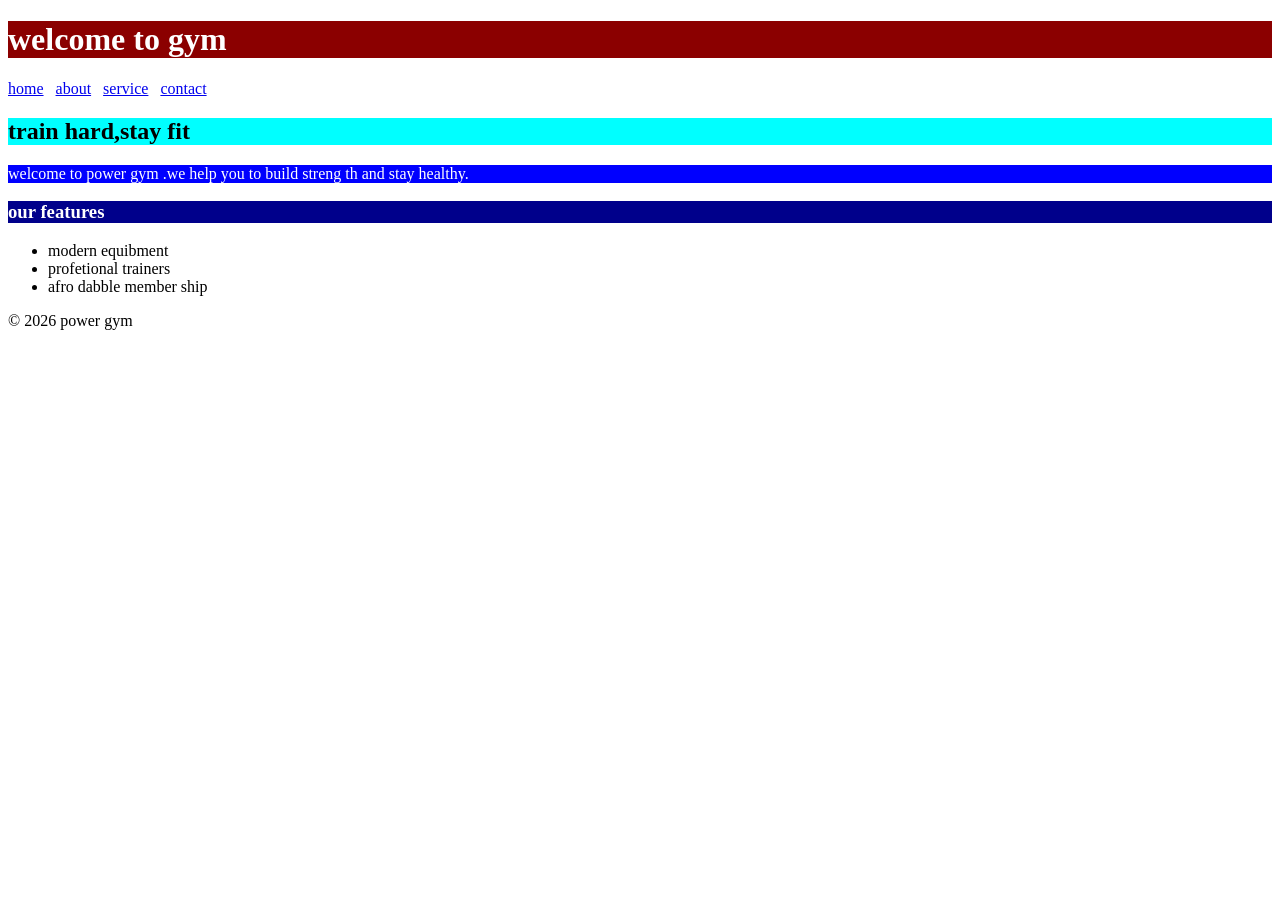
<file: index.html>
<!DOCTYPE html>
<html lang="en">
<head>
    <meta charset="UTF-8">
    <meta name="viewport" content="width=device-width, initial-scale=1.0">
    <title>power of gym</title>
</head>
<body>
    <header>
        <h1 style="background-color: darkred; color: white;">welcome to gym</h1>
    </header>
    <nav>
     <a href="./index.html">home</a> &nbsp;
     <a href="about.html">about</a> &nbsp;
     <a href="service.html">service</a> &nbsp;
     <a href="contact.html">contact</a>
    </nav>
    <main>
        <h2 style="background-color: aqua;">train hard,stay fit</h2>
        <p style="background-color: blue; color: white;">welcome to power gym .we help you to build streng th and 
            stay healthy.
        </p>
        <h3 style="background-color: darkblue; color: white;">our features</h3>
        <ul>
            <li>modern equibment</li>
            <li>profetional trainers</li>
            <li>afro dabble member ship</li>
        </ul>
        
    </main>
    <footer>
        <p>&copy; 2026 power gym</p>
    </footer>
</body>
</html>
</file>
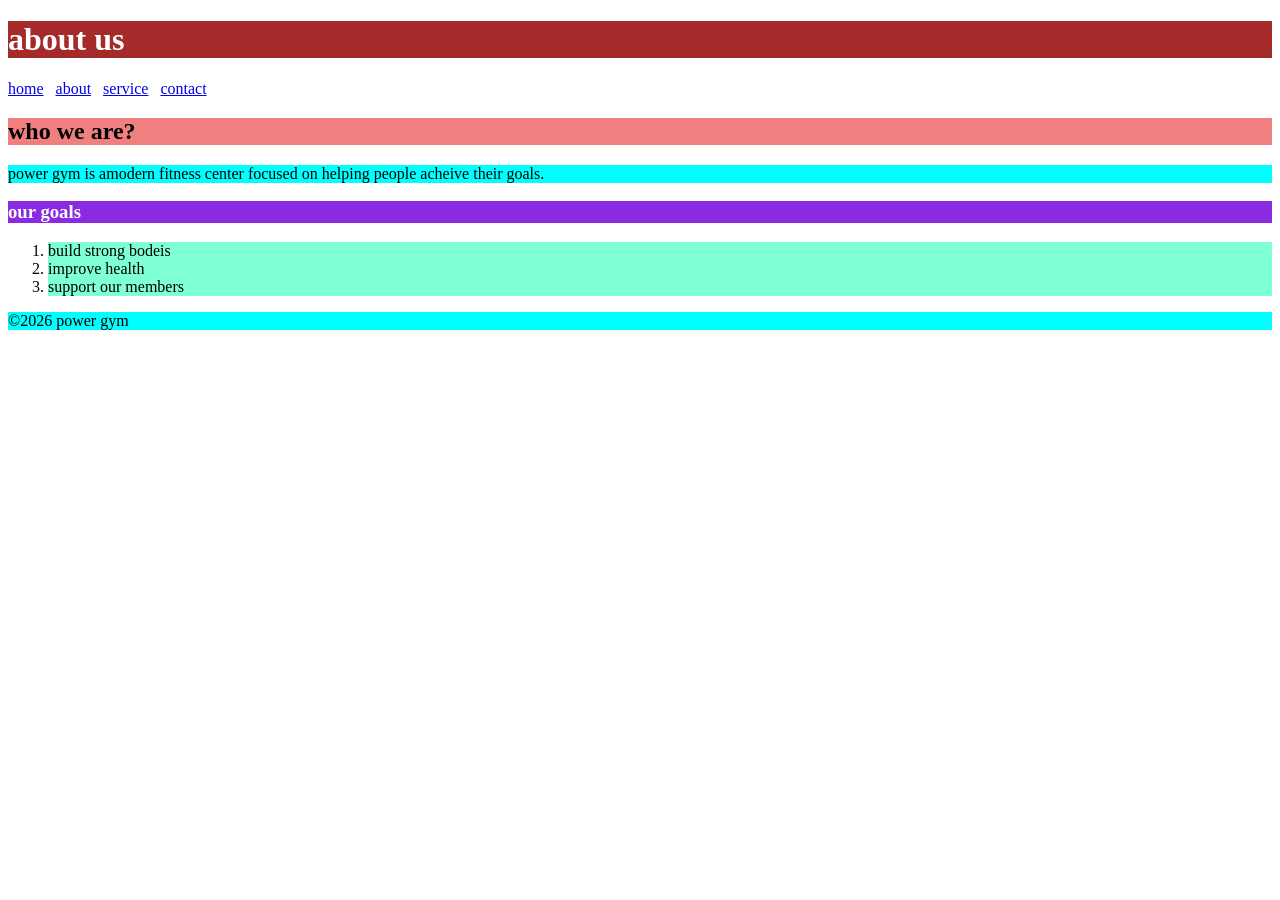
<file: about.html>
<!DOCTYPE html>
<html lang="en">
<head>
    <meta charset="UTF-8">
    <meta name="viewport" content="width=device-width, initial-scale=1.0">
    <title>Document</title>
    <style>
        h2{
            background-color: lightcoral;
        }
        p{
            background-color: aqua;
        }
        h3{
            background-color: blueviolet;
            color: white;
        }
        ol li{
            background-color: aquamarine;
        }
        header h1 {
            background-color: brown;
            color: white;

        }

    </style>
</head>
<header><h1>about us</h1></header>
<body>
    <nav>
     <a href="./index.html">home</a> &nbsp;
     <a href="about.html">about</a> &nbsp;
     <a href="service.html">service</a> &nbsp;
     <a href="contact.html">contact</a>
    </nav>
    <main>
        <h2>who we are?</h2>
        <p> power gym is amodern fitness
            center focused on helping people acheive
            their goals.
        </p>
        <h3>our goals</h3>
        <ol>
            <li>build strong bodeis</li>
            <li>improve health</li>
            <li>support our members</li>
        </ol>
    </main>
    <footer>
        <p>&copy;2026 power gym</p>
    </footer>
</body>
</html>
</file>
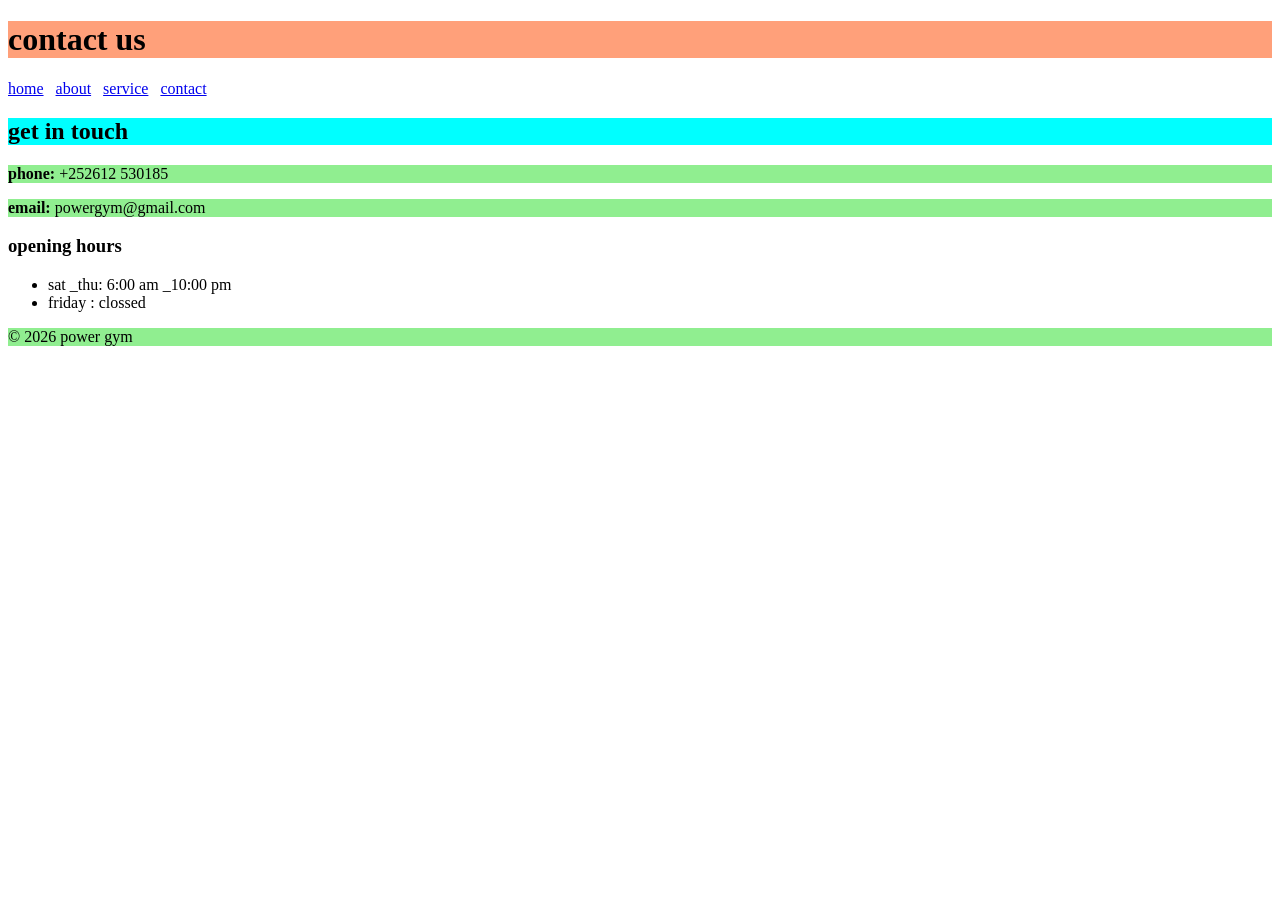
<file: contact.html>
<!DOCTYPE html>
<html lang="en">
<head>
    <meta charset="UTF-8">
    <meta name="viewport" content="width=device-width, initial-scale=1.0">
    <title>Document</title>
    <link rel="stylesheet" href="./style.css">
</head>
<body>
    <header><h1>contact us</h1></header>
    <nav>
     <a href="./index.html">home</a> &nbsp;
     <a href="about.html">about</a> &nbsp;
     <a href="service.html">service</a> &nbsp;
     <a href="contact.html">contact</a>
    </nav>
    <main>
        <h2>get in touch</h2>


        <p> <strong>phone:</strong> +252612
        530185</p>
        <p><strong> email:</strong>
        powergym@gmail.com</p>
        <h3>opening hours</h3>
        <ul>
            <li> sat  _thu: 6:00  am _10:00
            pm</li>
            <li>friday : clossed</li>
        </ul>
    </main><footer>
        <p>&copy; 2026 power gym</p>
    </footer>
</body>
</html>
</file>
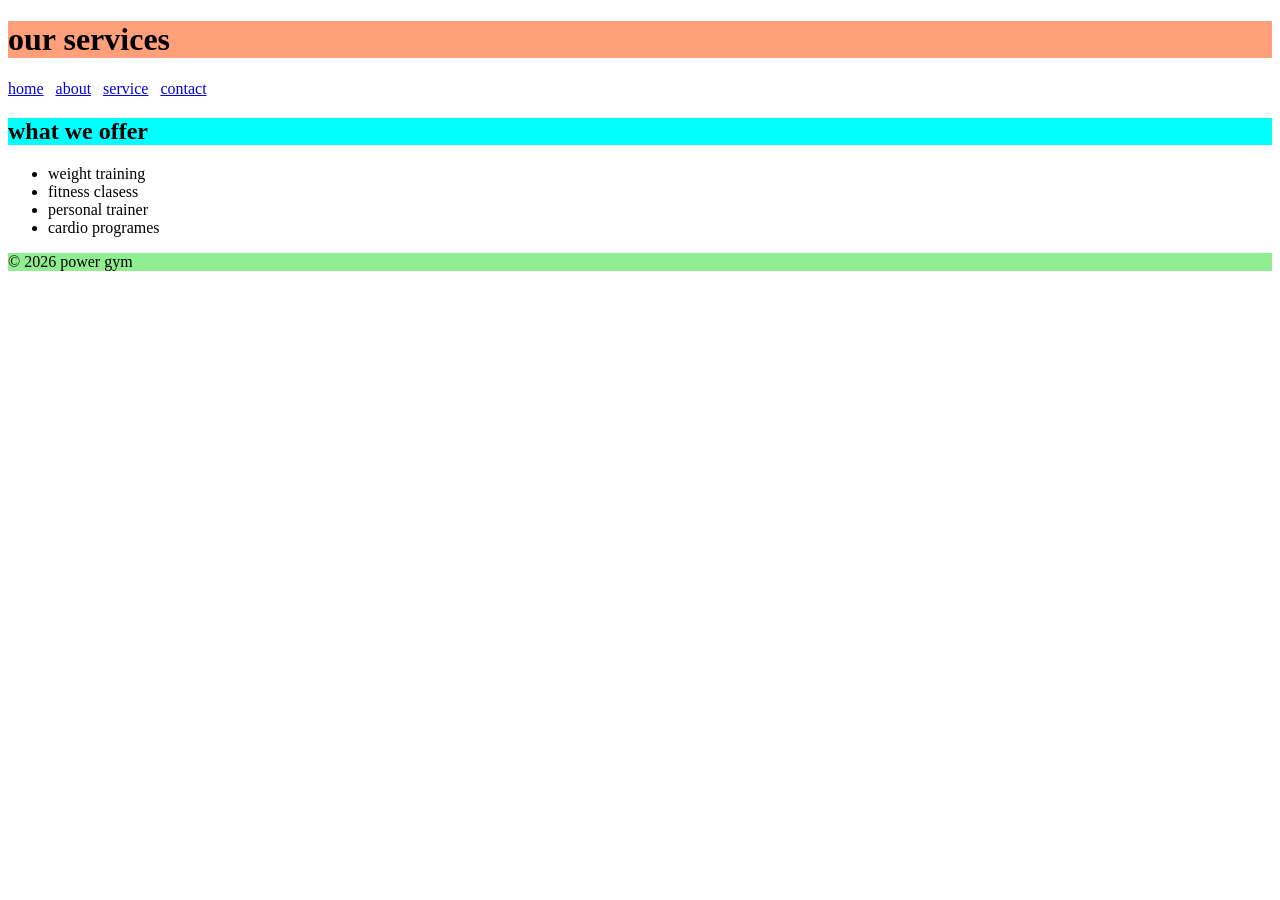
<file: service.html>
<!DOCTYPE html>
<html lang="en">
<head>
    <meta charset="UTF-8">
    <meta name="viewport" content="width=device-width, initial-scale=1.0">
    <title>Document</title>
    <link rel="stylesheet" href="./style.css">
</head>
<header><h1>our services</h1></header>
<body>
    <nav>
     <a href="./index.html">home</a> &nbsp;
     <a href="about.html">about</a> &nbsp;
     <a href="service.html">service</a> &nbsp;
     <a href="contact.html">contact</a>
    </nav>
    <main>
        <h2>what we offer</h2>

        <ul>
            <li>weight training</li>
            <li>fitness clasess</li>
            <li>personal trainer</li>
            <li>cardio programes</li>
        </ul>
    </main>
    <footer>
        <p>&copy; 2026 power gym</p>
    </footer>
</body>
</html>
</file>
<file: style.css>
header h1{
    background-color: lightsalmon;
}

h2{
    background-color: aqua;
}

p{
    background-color: lightgreen;
}
</file>
